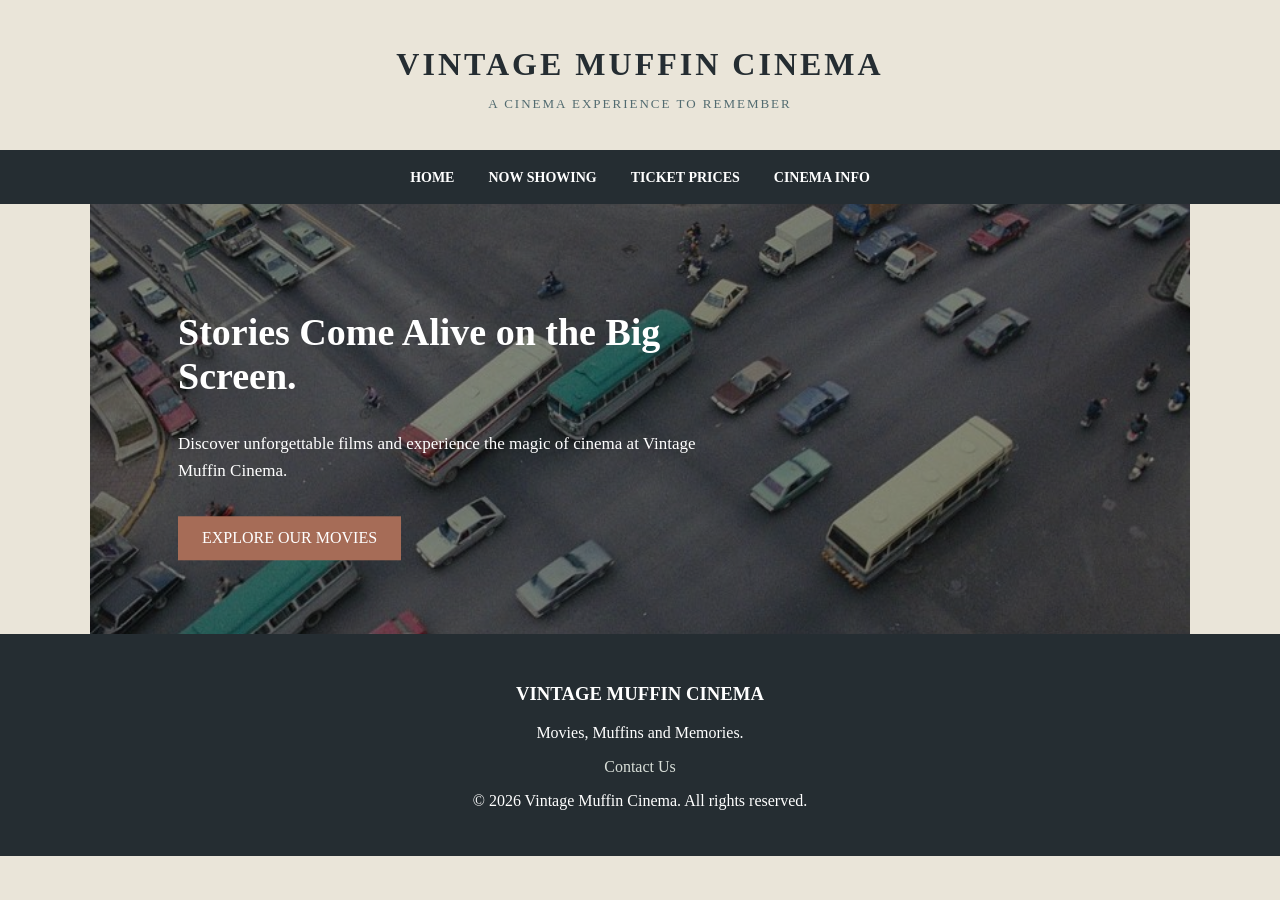
<file: index.html>
<!DOCTYPE html>
<html lang="en">
<head>
    <meta charset="UTF-8">
    <meta name="viewport" content="width=device-width, initial-scale=1.0">
    <title>Vintage Muffin Cinema</title>
    <link rel="stylesheet" href="style.css">
</head>

<body>

    <header>
        <h1>VINTAGE MUFFIN CINEMA</h1>
        <p>A CINEMA EXPERIENCE TO REMEMBER</p>
    </header>

    <nav>
        <a href="index.html">HOME</a>
        <a href="now-showing.html">NOW SHOWING</a>
        <a href="ticket-price.html">TICKET PRICES</a>
        <a href="cinema-info.html">CINEMA INFO</a>
    </nav>

    <main>

        <section class="banner">
            <img src="images/Image1.jpg"
                 alt="A screenshot of Taipei story"
                 class="banner-image">

            <div class="banner-content">
                <h2>Stories Come Alive on the Big Screen.</h2>

                <p>
                    Discover unforgettable films and experience
                    the magic of cinema at Vintage Muffin Cinema.
                </p>

                <a href="now-showing.html" class="button">
                    EXPLORE OUR MOVIES
                </a>
            </div>
        </section>

    </main>

    <footer>
        <h3>VINTAGE MUFFIN CINEMA</h3>
        <p>Movies, Muffins and Memories.</p>
        <p>
            <a href="cinema-info.html">Contact Us</a>
        </p>
        <p>&copy; 2026 Vintage Muffin Cinema. All rights reserved.</p>
    </footer>

</body>
</html>
</file>
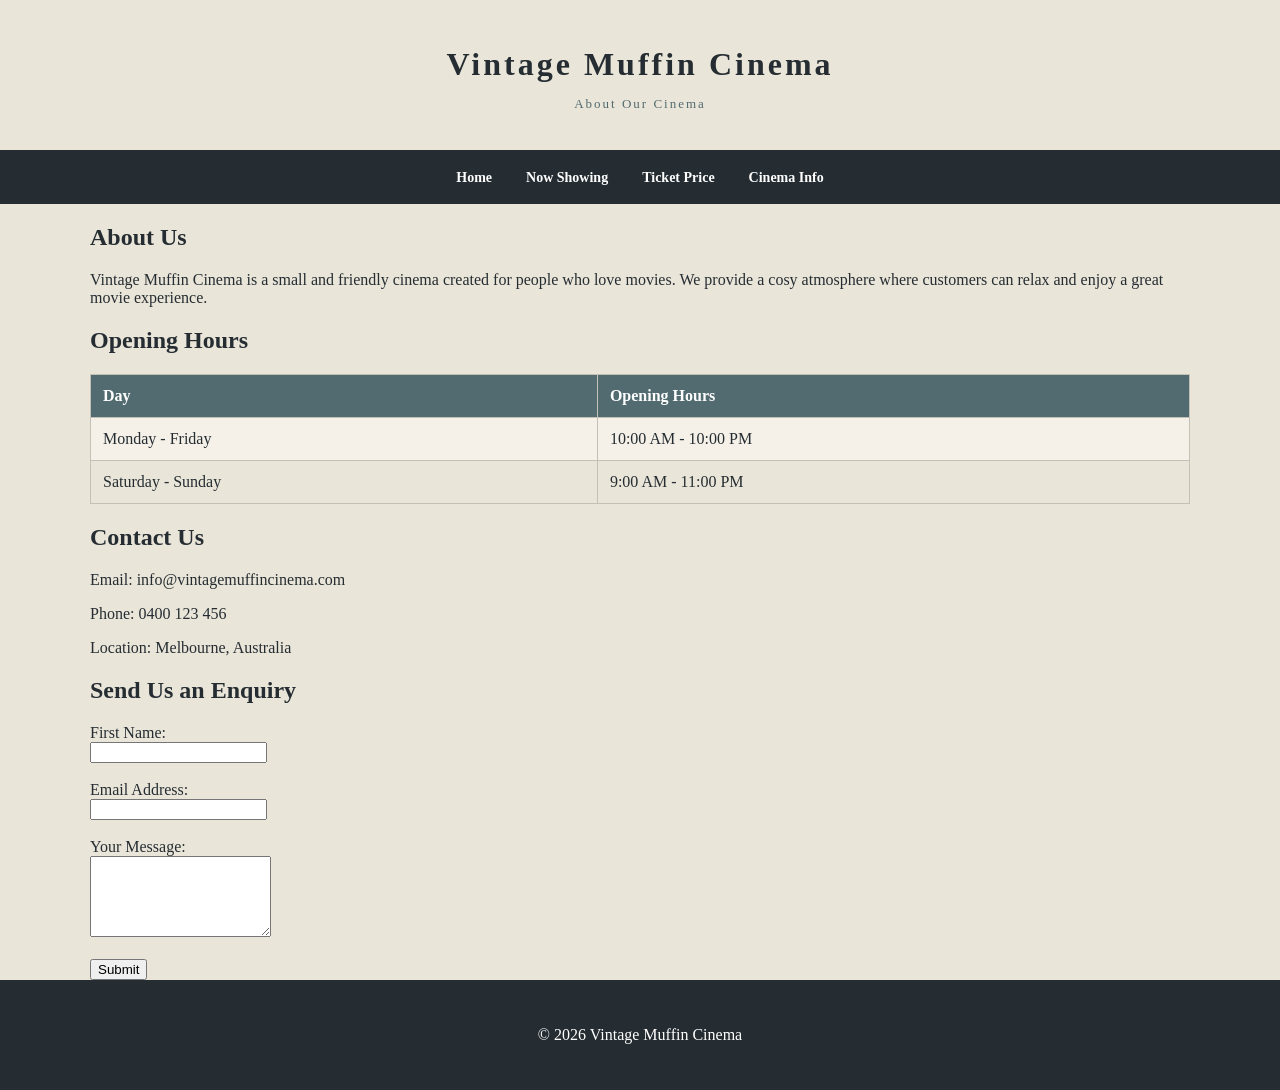
<file: cinema-info.html>
<!DOCTYPE html>
<html lang="en">

<head>
    <meta charset="UTF-8">
    <title>Cinema Info - Vintage Muffin Cinema</title>
    <link rel="stylesheet" href="style.css">
</head>

<body>

    <header>
        <h1>Vintage Muffin Cinema</h1>
        <p>About Our Cinema</p>
    </header>

    <nav>
        <a href="index.html">Home</a>
        <a href="now-showing.html">Now Showing</a>
        <a href="ticket-price.html">Ticket Price</a>
        <a href="cinema-info.html">Cinema Info</a>
    </nav>

    <main>

        <h2>About Us</h2>

        <p>
            Vintage Muffin Cinema is a small and friendly
            cinema created for people who love movies.
            We provide a cosy atmosphere where customers
            can relax and enjoy a great movie experience.
        </p>

        <h2>Opening Hours</h2>

        <table>
            <tr>
                <th>Day</th>
                <th>Opening Hours</th>
            </tr>

            <tr>
                <td>Monday - Friday</td>
                <td>10:00 AM - 10:00 PM</td>
            </tr>

            <tr>
                <td>Saturday - Sunday</td>
                <td>9:00 AM - 11:00 PM</td>
            </tr>
        </table>

        <h2>Contact Us</h2>

        <p>Email: info@vintagemuffincinema.com</p>
        <p>Phone: 0400 123 456</p>
        <p>Location: Melbourne, Australia</p>

        <h2>Send Us an Enquiry</h2>

        <form onsubmit="alert('Thank you for contacting us!'); return false;">

            <label for="fname">First Name:</label>
            <br>
            <input type="text" id="fname"
                   name="fname" required>

            <br><br>

            <label for="email">Email Address:</label>
            <br>
            <input type="email" id="email"
                   name="email" required>

            <br><br>

            <label for="message">Your Message:</label>
            <br>
            <textarea id="message" name="message"
                      rows="5" required></textarea>

            <br><br>

            <input type="submit" value="Submit">

        </form>

    </main>

    <footer>
        <p>&copy; 2026 Vintage Muffin Cinema</p>
    </footer>

</body>
</html>
</file>
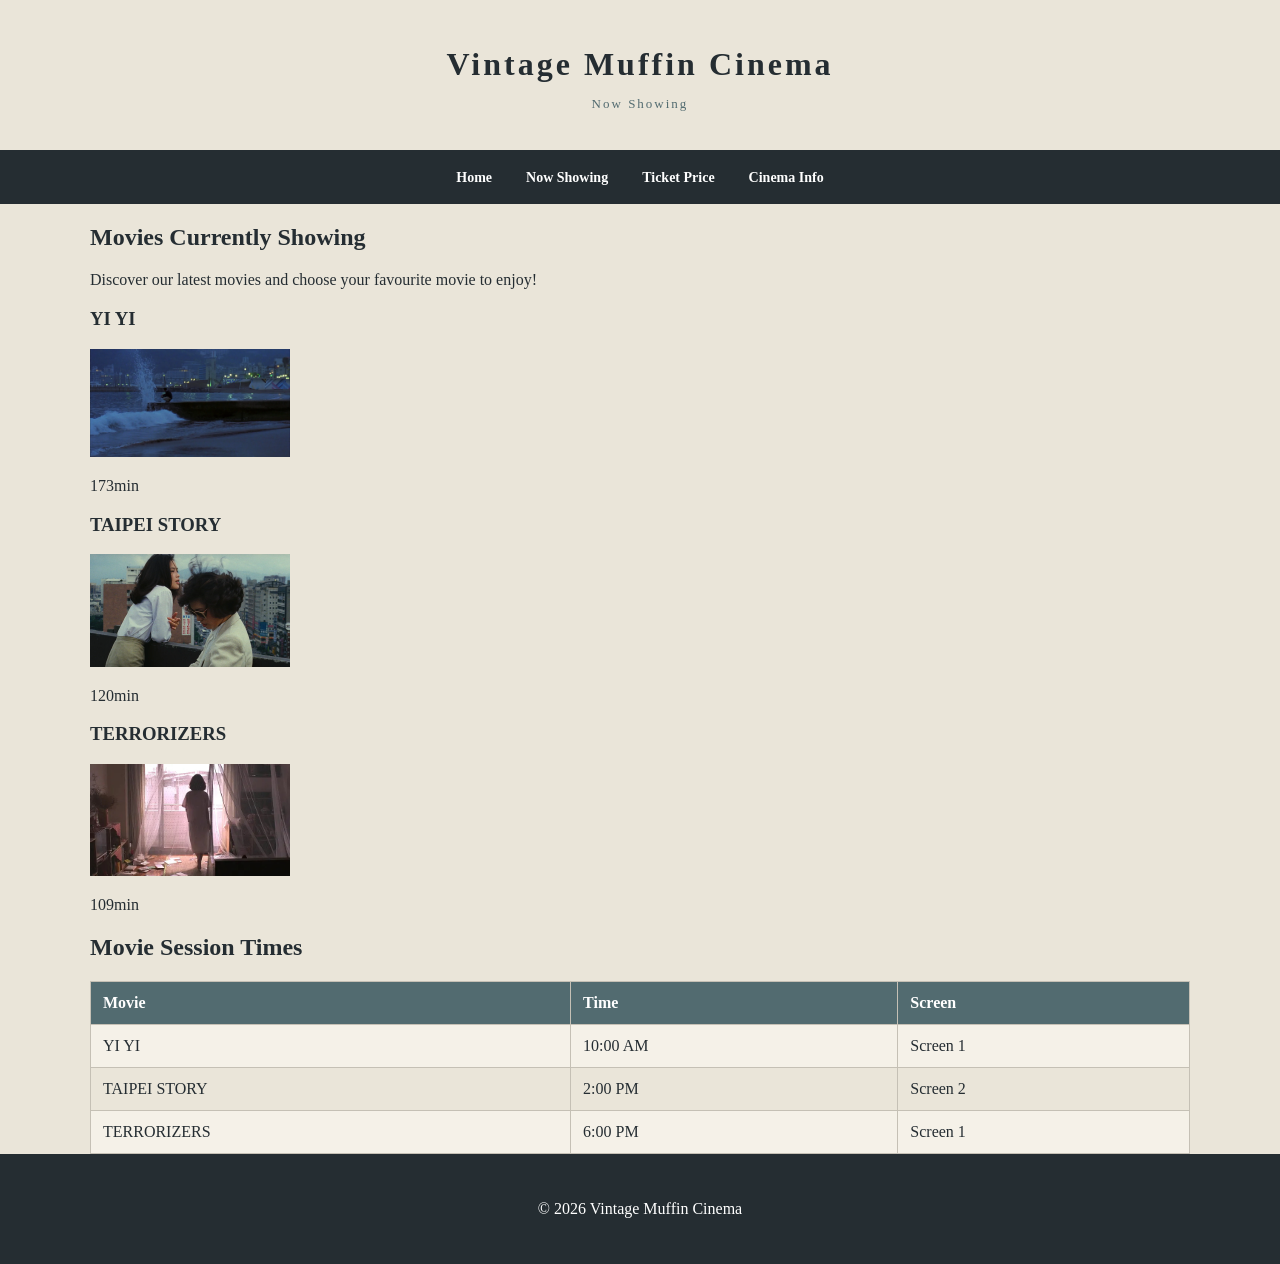
<file: now-showing.html>
<!DOCTYPE html>
<html lang="en">

<head>
    <meta charset="UTF-8">
    <title>Now Showing - Vintage Muffin Cinema</title>
    <link rel="stylesheet" href="style.css">
</head>

<body>

    <header>
        <h1>Vintage Muffin Cinema</h1>
        <p>Now Showing</p>
    </header>

    <nav>
        <a href="index.html">Home</a>
        <a href="now-showing.html">Now Showing</a>
        <a href="ticket-price.html">Ticket Price</a>
        <a href="cinema-info.html">Cinema Info</a>
    </nav>

    <main>

        <h2>Movies Currently Showing</h2>

        <p>
            Discover our latest movies and choose
            your favourite movie to enjoy!
        </p>
        
<h3>YI YI</h3>
<img src="images/Image2.WEBP"
     alt="A scene from the film Yi Yi"
     width="200">
<p>173min</p>

<h3>TAIPEI STORY</h3>
<img src="images/Image3.WEBP"
     alt="A scene from the film Taipei Story"
     width="200">
<p>120min</p>

<h3>TERRORIZERS</h3>
<img src="images/Image4.JPG"
     alt="A scene from the film Terrorizers"
     width="200">
<p>109min</p>

        <h2>Movie Session Times</h2>

        <table>
            <tr>
                <th>Movie</th>
                <th>Time</th>
                <th>Screen</th>
            </tr>

            <tr>
                <td>YI YI</td>
                <td>10:00 AM</td>
                <td>Screen 1</td>
            </tr>

            <tr>
                <td>TAIPEI STORY</td>
                <td>2:00 PM</td>
                <td>Screen 2</td>
            </tr>

            <tr>
                <td>TERRORIZERS</td>
                <td>6:00 PM</td>
                <td>Screen 1</td>
            </tr>
        </table>

    </main>

    <footer>
        <p>&copy; 2026 Vintage Muffin Cinema</p>
    </footer>

</body>
</html>
</file>
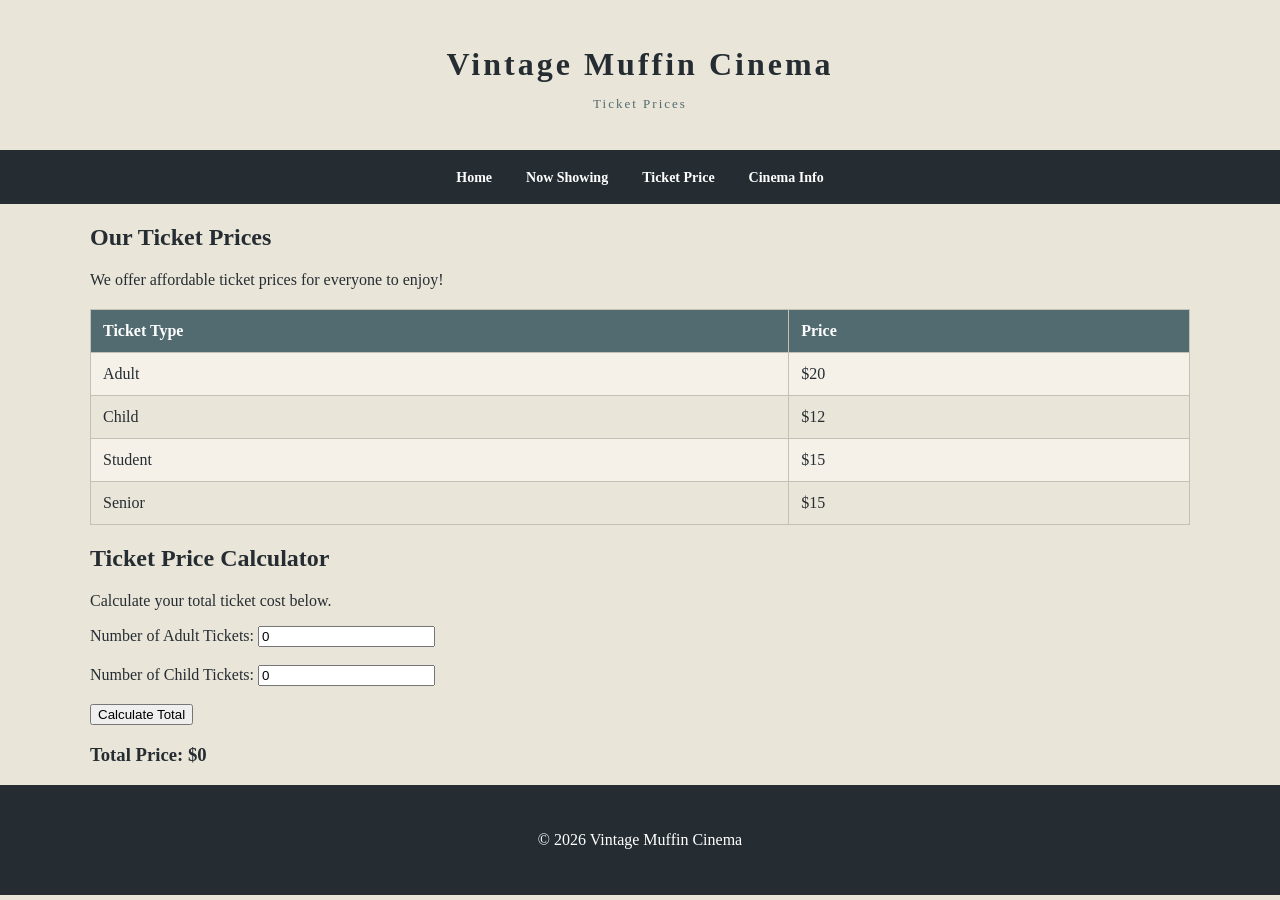
<file: ticket-price.html>
<!DOCTYPE html>
<html lang="en">

<head>
    <meta charset="UTF-8">
    <title>Ticket Price - Vintage Muffin Cinema</title>
    <link rel="stylesheet" href="style.css">
    <script src="script.js" defer></script>
</head>

<body>

    <header>
        <h1>Vintage Muffin Cinema</h1>
        <p>Ticket Prices</p>
    </header>

    <nav>
        <a href="index.html">Home</a>
        <a href="now-showing.html">Now Showing</a>
        <a href="ticket-price.html">Ticket Price</a>
        <a href="cinema-info.html">Cinema Info</a>
    </nav>

    <main>

        <h2>Our Ticket Prices</h2>

        <p>
            We offer affordable ticket prices
            for everyone to enjoy!
        </p>

        <table>
            <tr>
                <th>Ticket Type</th>
                <th>Price</th>
            </tr>

            <tr>
                <td>Adult</td>
                <td>$20</td>
            </tr>

            <tr>
                <td>Child</td>
                <td>$12</td>
            </tr>

            <tr>
                <td>Student</td>
                <td>$15</td>
            </tr>

            <tr>
                <td>Senior</td>
                <td>$15</td>
            </tr>
        </table>

        <h2>Ticket Price Calculator</h2>

        <p>Calculate your total ticket cost below.</p>

        <label for="adult">Number of Adult Tickets:</label>
        <input type="number" id="adult" value="0" min="0">

        <br><br>

        <label for="child">Number of Child Tickets:</label>
        <input type="number" id="child" value="0" min="0">

        <br><br>

        <button onclick="calculatePrice()">
            Calculate Total
        </button>

        <h3 id="result">Total Price: $0</h3>

    </main>

    <footer>
        <p>&copy; 2026 Vintage Muffin Cinema</p>
    </footer>

</body>
</html>
</file>
<file: style.css>
/* GENERAL WEBSITE STYLE */

body {
    margin: 0;
    font-family: Georgia, serif;
    background-color: #EAE5D9;
    color: #252D32;
}


/* WEBSITE HEADER */

header {
    background-color: #EAE5D9;
    text-align: center;
    padding: 25px;
}

header h1 {
    color: #252D32;
    font-size: 32px;
    letter-spacing: 3px;
    margin-bottom: 8px;
}

header p {
    color: #526B70;
    font-size: 13px;
    letter-spacing: 2px;
}


/* NAVIGATION BAR */

nav {
    background-color: #252D32;
    text-align: center;
    padding: 18px;
}

nav a {
    color: white;
    text-decoration: none;
    margin: 15px;
    font-size: 14px;
    font-weight: bold;
}

nav a:hover {
    color: #B8C9C5;
}


/* MAIN BANNER */

.banner {
    position: relative;
    height: 430px;
    overflow: hidden;
    background-color: #252D32;
}

.banner-image {
    width: 100%;
    height: 100%;
    object-fit: cover;
    display: block;
    filter: brightness(60%);
}

.banner-content {
    position: absolute;
    top: 50%;
    left: 8%;
    transform: translateY(-50%);
    color: white;
    max-width: 550px;
}

.banner-content h2 {
    font-size: 38px;
    color: white;
}

.banner-content p {
    font-size: 17px;
    line-height: 1.6;
}


/* BUTTONS */

.button {
    display: inline-block;
    background-color: #A66C57;
    color: white;
    padding: 13px 24px;
    text-decoration: none;
    margin-top: 15px;
}

.button:hover {
    background-color: #526B70;
}


/* MAIN CONTENT */

main {
    width: 90%;
    max-width: 1100px;
    margin: auto;
}

.featured,
.sessions,
.experience {
    padding: 35px 0;
}

h2 {
    color: #252D32;
}


/* MOVIE POSTERS */

.movies {
    display: flex;
    gap: 25px;
    flex-wrap: wrap;
}

.movie {
    width: 200px;
}

.movie img {
    width: 100%;
    height: 280px;
    object-fit: cover;
}

.movie h3 {
    color: #526B70;
}

.movie a {
    color: #A66C57;
}


/* MOVIE SESSION TABLE */

table {
    width: 100%;
    border-collapse: collapse;
    margin-top: 20px;
}

th, td {
    border: 1px solid #C5C0B5;
    padding: 12px;
    text-align: left;
}

th {
    background-color: #526B70;
    color: white;
}

tr:nth-child(even) {
    background-color: #F5F1E8;
}


/* CINEMA EXPERIENCE */

.experience {
    background-color: #D9DFD9;
    text-align: center;
    padding: 35px;
    margin-bottom: 30px;
}


/* FOOTER */

footer {
    background-color: #252D32;
    color: white;
    text-align: center;
    padding: 30px;
}

footer a {
    color: #D9DFD9;
    text-decoration: none;
}


/* MOBILE RESPONSIVE DESIGN */

@media screen and (max-width: 600px) {

    header h1 {
        font-size: 23px;
    }

    nav a {
        display: block;
        margin: 12px;
    }

    .banner {
        height: 350px;
    }

    .banner-content {
        left: 5%;
        right: 5%;
    }

    .banner-content h2 {
        font-size: 27px;
    }

    .movies {
        justify-content: center;
    }

}
</file>
